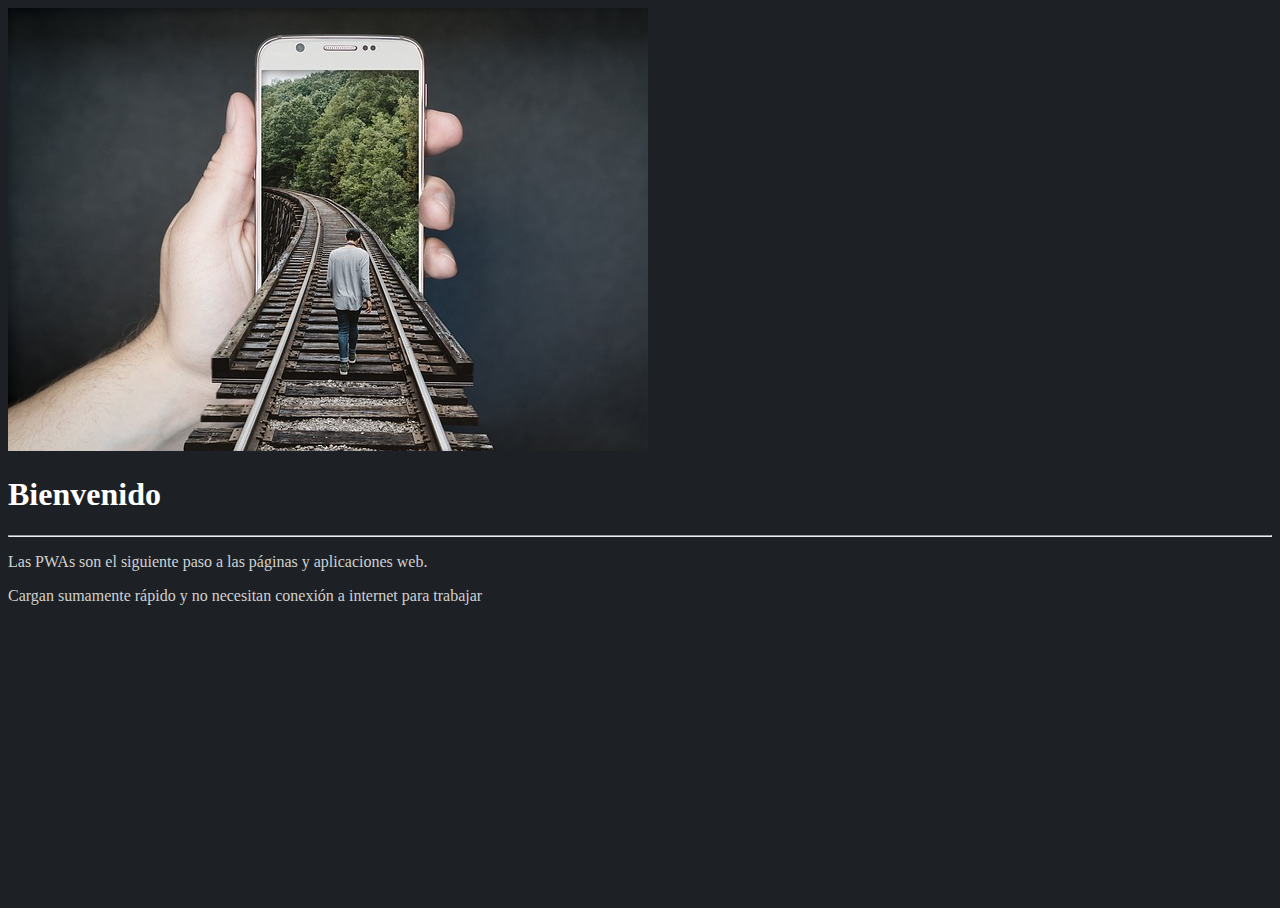
<file: 03-service-worker/03-service-worker/index.html>
<!DOCTYPE html>
<html lang="en">
<head>
    <meta charset="UTF-8">
    <meta name="viewport" content="width=device-width, initial-scale=1.0">
    <meta http-equiv="X-UA-Compatible" content="ie=edge">
    <title>Mi PWA</title>

    <link rel="stylesheet" href="https://stackpath.bootstrapcdn.com/bootstrap/4.1.3/css/bootstrap.min.css" integrity="sha384-MCw98/SFnGE8fJT3GXwEOngsV7Zt27NXFoaoApmYm81iuXoPkFOJwJ8ERdknLPMO" crossorigin="anonymous">
    <link rel="stylesheet" href="css/style.css">
</head>
<body class="container p-3">

    <img src="img/main.jpg" alt="Vías del tren" class="img-fluid">
    
    <h1>Bienvenido</h1>
    <hr>

    <p>
        Las PWAs son el siguiente paso a las páginas y aplicaciones web.
    </p>
    <p>
        Cargan sumamente rápido y no necesitan conexión a internet para trabajar
    </p>



    <script src="js/app.js"></script>

</body>
</html>
</file>
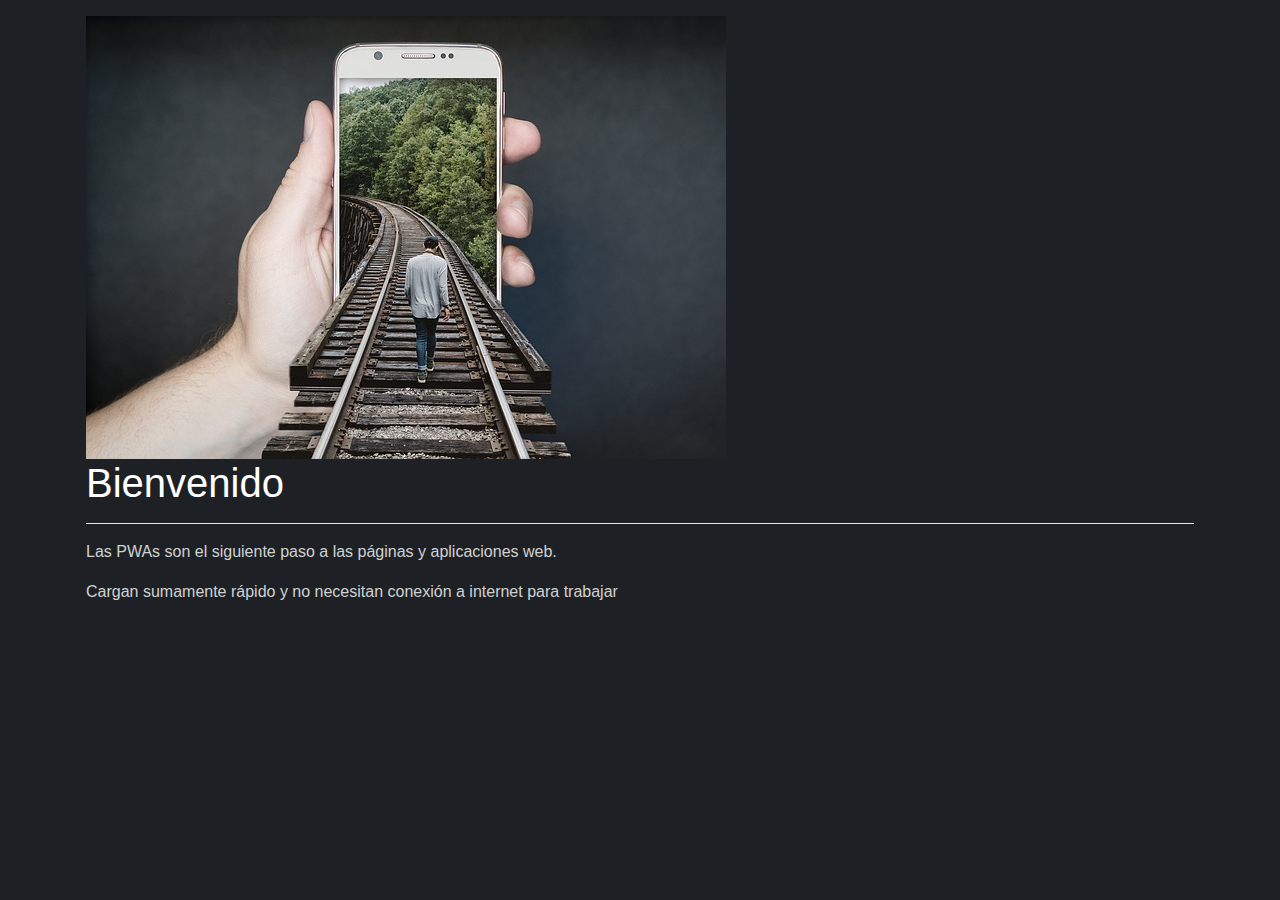
<file: 04-cache-offline-inicio/04-cache-offline/index.html>
<!DOCTYPE html>
<html lang="en">
<head>
    <meta charset="UTF-8">
    <meta name="viewport" content="width=device-width, initial-scale=1.0">
    <meta http-equiv="X-UA-Compatible" content="ie=edge">
    <title>Mi PWA</title>

    <link rel="stylesheet" href="https://stackpath.bootstrapcdn.com/bootstrap/4.1.3/css/bootstrap.min.css" 
>
    <link rel="stylesheet" href="css/style.css">
</head>
<body class="container p-3">

    <img src="img/main.jpg" alt="Vías del tren" class="img-fluid">
    <!--
    <img src="https://astelus.com/wp-content/viajes/Lago-Moraine-Parque-Nacional-Banff-Alberta-Canada.jpg" alt="Vías del tren" class="img-fluid">
    <img src="https://i.pinimg.com/550x/0f/1a/69/0f1a695335b2f8269efc3387bafa6ea3.jpg" alt="Vías del tren" class="img-fluid">
    <img src="https://i.pinimg.com/originals/39/2f/67/392f67061e75742d3ac10f73b2656e75.jpg" alt="Vías del tren" class="img-fluid">
    <img src="https://st.depositphotos.com/1000745/1853/i/600/depositphotos_18532353-stock-photo-beautiful-turquoise-lake.jpg" alt="Vías del tren" class="img-fluid">
    <img src="https://img.freepik.com/foto-gratis/bonito-paisaje-playa-al-atardecer-barca_1112-212.jpg" alt="Vías del tren" class="img-fluid">
    <img src="https://upload.wikimedia.org/wikipedia/commons/thumb/5/51/Bow_Lake_beim_Icefields_Parkway.jpg/1200px-Bow_Lake_beim_Icefields_Parkway.jpg" alt="Vías del tren" class="img-fluid">
    <img src="[data-uri]" alt="Vías del tren" class="img-fluid">
    <img src="https://natureconservancy-h.assetsadobe.com/is/image/content/dam/tnc/nature/en/photos/tnc_52987642_Full.jpg?crop=0%2C233%2C4000%2C2200&wid=4000&hei=2200&scl=1.0" alt="Vías del tren" class="img-fluid">
    <img src="[data-uri]" alt="Vías del tren" class="img-fluid">
    <img src="[data-uri]" alt="Vías del tren" class="img-fluid">
    !-->
    
    
    <h1>Bienvenido</h1>
    <hr>

    <p>
        Las PWAs son el siguiente paso a las páginas y aplicaciones web.
    </p>
    <p>
        Cargan sumamente rápido y no necesitan conexión a internet para trabajar
    </p>



    <script src="js/app.js"></script>

</body>
</html>
</file>
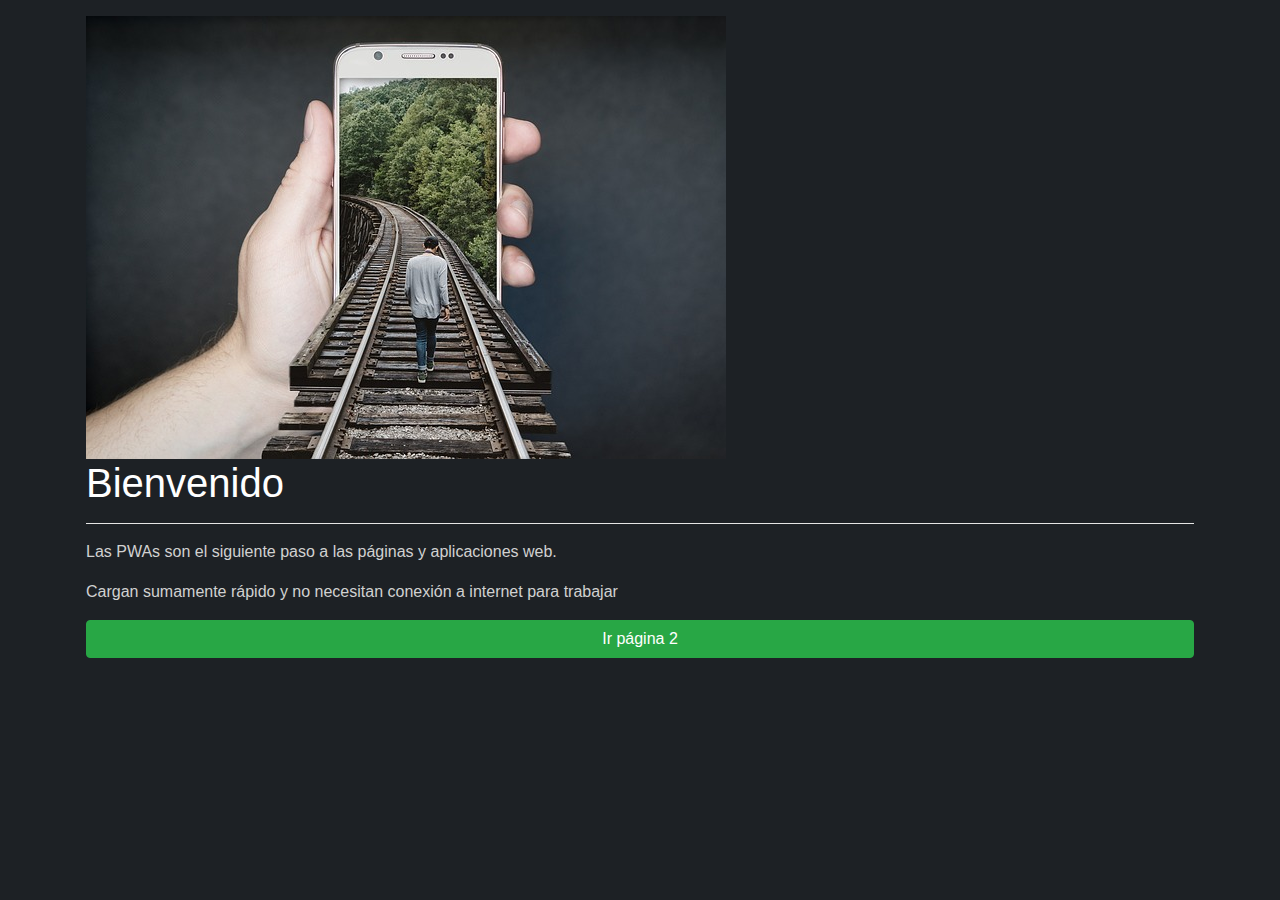
<file: 05-navegacion-offline/05-navegacion-offline/index.html>
<!DOCTYPE html>
<html lang="en">
<head>
    <meta charset="UTF-8">
    <meta name="viewport" content="width=device-width, initial-scale=1.0">
    <meta http-equiv="X-UA-Compatible" content="ie=edge">
    <title>Mi PWA</title>

    <link rel="stylesheet" href="https://stackpath.bootstrapcdn.com/bootstrap/4.1.3/css/bootstrap.min.css">
    <link rel="stylesheet" href="css/style.css">
</head>
<body class="container p-3">

    
    <img src="img/main.jpg" alt="Vías del tren" class="img-fluid">
    <!-- <img src="https://images.pexels.com/photos/371633/pexels-photo-371633.jpeg?auto=compress&cs=tinysrgb&h=350" alt="Vías del tren" class="img-fluid"> -->
    <!-- <img src="https://images.pexels.com/photos/132037/pexels-photo-132037.jpeg?auto=compress&cs=tinysrgb&h=350" alt="Vías del tren" class="img-fluid"> -->
    <!-- <img src="https://cdn.fstoppers.com/styles/large-16-9/s3/lead/2018/06/ultra-wide-mistakes-lead-image.jpg" alt="Vías del tren" class="img-fluid"> -->
    <!-- <img src="https://images.pexels.com/photos/210186/pexels-photo-210186.jpeg?auto=compress&cs=tinysrgb&h=350" alt="Vías del tren" class="img-fluid"> -->
    <!-- <img src="https://www.usnews.com/dims4/USNEWS/2ffb4ff/2147483647/resize/1200x%3E/quality/85/?url=http%3A%2F%2Fmedia.beam.usnews.com%2F33%2Fdc%2Fc70106214b8c9fd1df474942fafc%2F18-milford-sound-fjords-national-park.jpg" alt="Vías del tren" class="img-fluid"> -->
    <!-- <img src="http://www.spanishandsurf.net/wordpress/wp-content/uploads/Paisaje_25-520x265.jpg" alt="Vías del tren" class="img-fluid"> -->
    <!-- <img src="https://iso.500px.com/wp-content/uploads/2018/02/500px_blog_landscape_photography_quest-1500x1000.jpg" alt="Vías del tren" class="img-fluid"> -->
    <!-- <img src="https://media.istockphoto.com/photos/alberta-wilderness-near-banff-picture-id583809524?k=6&m=583809524&s=612x612&w=0&h=BULe3Nu75PMVOVMctj6jIM6Wmb9tivpwvVsu6sOpo9A=" alt="Vías del tren" class="img-fluid"> -->
    



    <h1>Bienvenido</h1>
    <hr>

    <p>
        Las PWAs son el siguiente paso a las páginas y aplicaciones web.
    </p>
    <p>
        Cargan sumamente rápido y no necesitan conexión a internet para trabajar
    </p>

  <a href="pages/page2.html" class="btn btn-success btn-block">Ir página 2</a>

    <script src="js/app.js"></script>

</body>
</html>
</file>
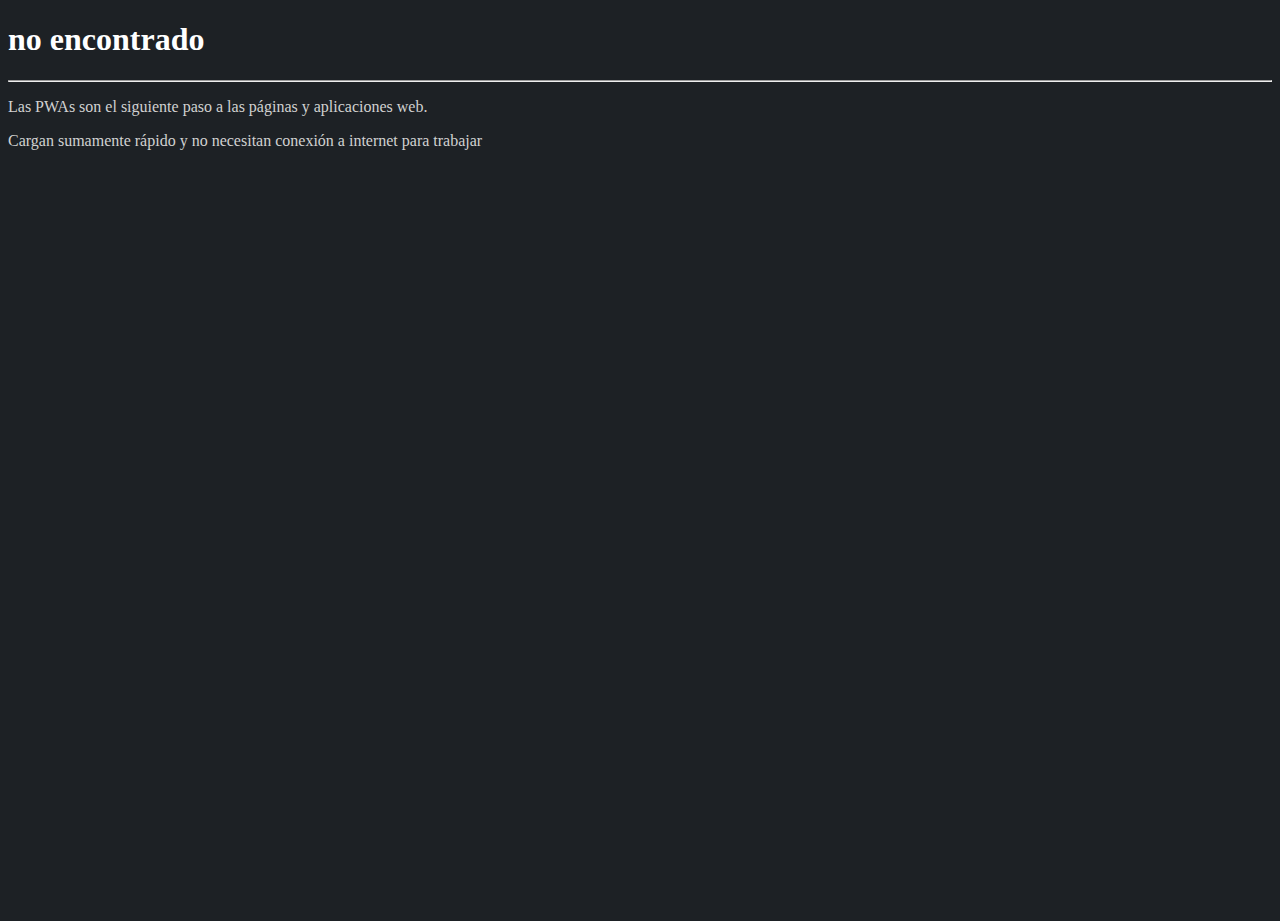
<file: 02-service-worker/02-service-worker/pages/no-encontrado.html>
<!DOCTYPE html>
<html lang="en">
<head>
    <meta charset="UTF-8">
    <meta name="viewport" content="width=device-width, initial-scale=1.0">
    <meta http-equiv="X-UA-Compatible" content="ie=edge">
    <title>Mi PWA</title>

    <link rel="stylesheet" href="https://stackpath.bootstrapcdn.com/bootstrap/4.1.3/css/bootstrap.min.css" integrity="sha384-MCw98/SFnGE8fJT3GXwEOngsV7Zt27NXFoaoApmYm81iuXoPkFOJwJ8ERdknLPMO" crossorigin="anonymous">
    <link rel="stylesheet" href="../css/style.css">
</head>
<body class="container p-3">

    
    <h1>no encontrado</h1>
    <hr>

    <p>
        Las PWAs son el siguiente paso a las páginas y aplicaciones web.
    </p>
    <p>
            Cargan sumamente rápido y no necesitan conexión a internet para trabajar
    </p>



    <script src="../js/app.js"></script>

</body>
</html>
</file>
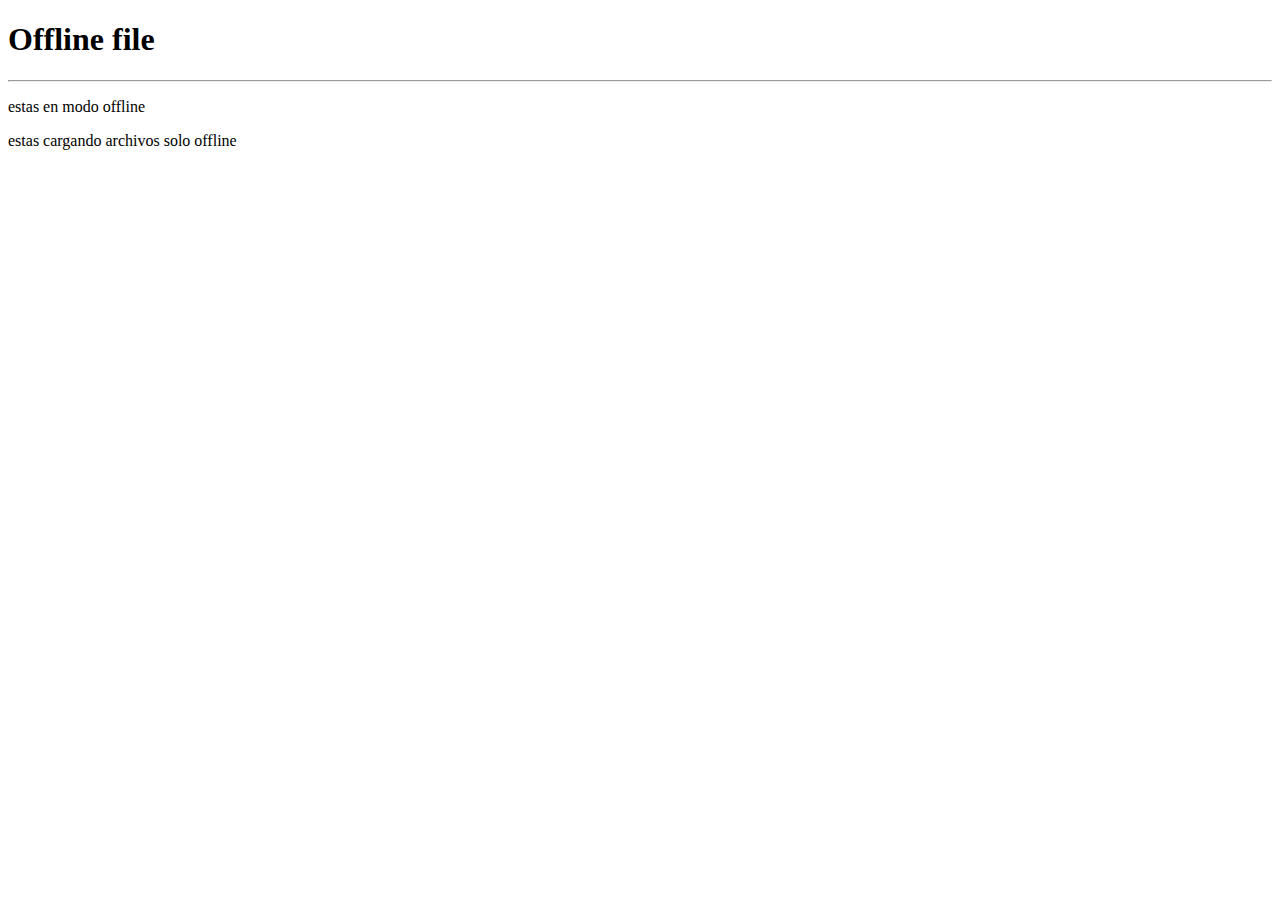
<file: 04-cache-offline-inicio/04-cache-offline/pages/offline.html>
<!DOCTYPE html>
<html lang="en">
<head>
    <meta charset="UTF-8">
    <meta name="viewport" content="width=device-width, initial-scale=1.0">
    <meta http-equiv="X-UA-Compatible" content="ie=edge">
    <title>Mi PWA</title>

    <!-- <link rel="stylesheet" href="https://stackpath.bootstrapcdn.com/bootstrap/4.1.3/css/bootstrap.min.css" integrity="sha384-MCw98/SFnGE8fJT3GXwEOngsV7Zt27NXFoaoApmYm81iuXoPkFOJwJ8ERdknLPMO" crossorigin="anonymous">
    <link rel="stylesheet" href="css/style.css"> -->
    
</head>
<body class="container p-3">

    <!--<img src="img/main.jpg" alt="Vías del tren" class="img-fluid">-->
    

    
    
    <h1>Offline file</h1>
    <hr>

    <p>
        estas en modo offline
    </p>
    <p>
        estas cargando archivos solo offline
    </p>


<!--<script src="js/app.js"></script>-->
    

</body>
</html>
</file>
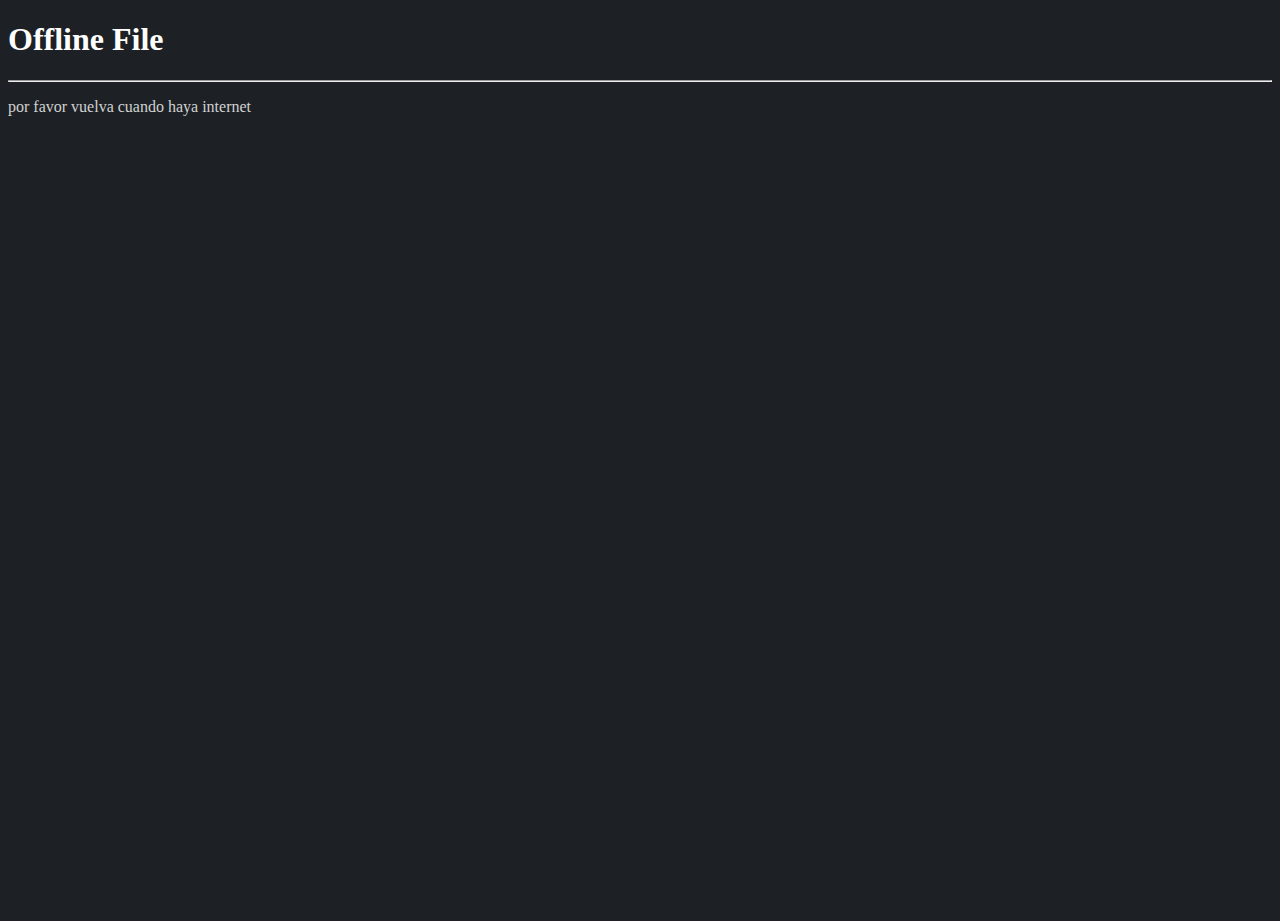
<file: 05-navegacion-offline/05-navegacion-offline/pages/offline.html>
<!DOCTYPE html>
<html lang="en">
<head>
    <meta charset="UTF-8">
    <meta name="viewport" content="width=device-width, initial-scale=1.0">
    <meta http-equiv="X-UA-Compatible" content="ie=edge">
    <title>Mi PWA</title>

     <link rel="stylesheet" href="https://stackpath.bootstrapcdn.com/bootstrap/4.1.3/css/bootstrap.min.css" integrity="sha384-MCw98/SFnGE8fJT3GXwEOngsV7Zt27NXFoaoApmYm81iuXoPkFOJwJ8ERdknLPMO" crossorigin="anonymous"> 
     <link rel="stylesheet" href="../css/style.css"> 
</head>
<body class="container p-3">

    <!-- <img src="img/main.jpg" alt="Vías del tren" class="img-fluid"> -->
    
    <h1>Offline File</h1>
    <hr>
    <p>por favor vuelva cuando haya internet</p>


    <!-- <script src="js/app.js"></script> -->

</body>
</html>
</file>
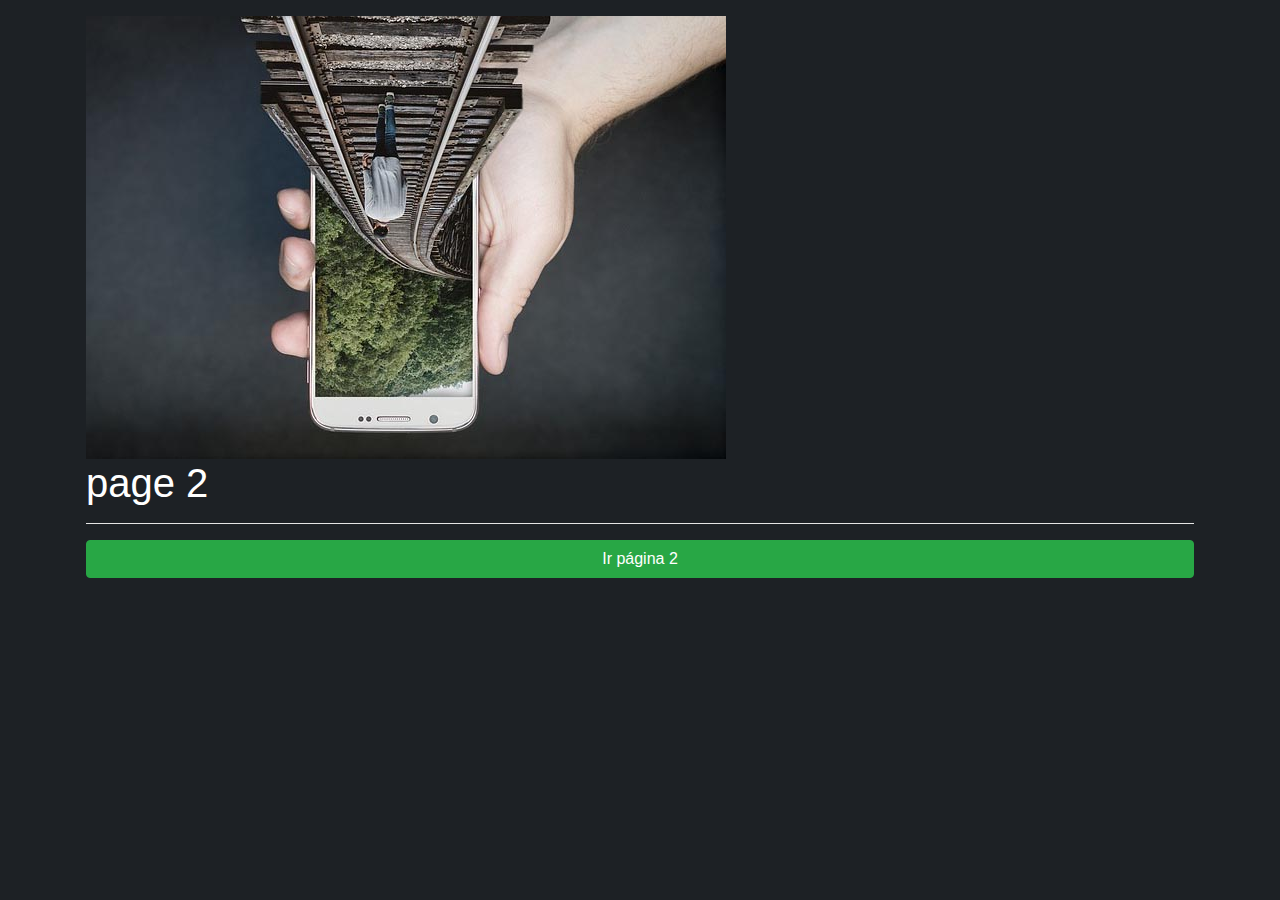
<file: 05-navegacion-offline/05-navegacion-offline/pages/page2.html>
<!DOCTYPE html>
<html lang="en">
<head>
    <meta charset="UTF-8">
    <meta name="viewport" content="width=device-width, initial-scale=1.0">
    <meta http-equiv="X-UA-Compatible" content="ie=edge">
    <title>Mi PWA</title>

    <link rel="stylesheet" href="https://stackpath.bootstrapcdn.com/bootstrap/4.1.3/css/bootstrap.min.css">
    <link rel="stylesheet" href="../css/style.css">
</head>
<body class="container p-3">

    
    <img src="../img/main-patas-arriba.jpg" alt="Vías del tren" class="img-fluid">
   



    <h1>page 2</h1>
    <hr>

    <a href="../" class="btn btn-success btn-block">Ir página 2</a>



    <script src="../js/app.js"></script>

</body>
</html>
</file>
<file: 03-service-worker/03-service-worker/css/style.css>
html, body {
    height: 100%;
    background-color: #1D2125;
}

h1,h2,h3,h4,h5 {
    color: white;
}

hr {
    background-color: white;
}

p{
    color: #D1D1D1;
}
</file>
<file: 04-cache-offline-inicio/04-cache-offline/css/style.css>
html, body {
    height: 100%;
    background-color: #1D2125;
}

h1,h2,h3,h4,h5 {
    color: white;
}

hr {
    background-color: white;
}

p{
    color: #D1D1D1;
}
</file>
<file: 05-navegacion-offline/05-navegacion-offline/css/style.css>
html, body {
    height: 100%;
    background-color: #1D2125;
}

h1,h2,h3,h4,h5 {
    color: white;
}

hr {
    background-color: white;
}

p{
    color: #D1D1D1;
}
</file>
<file: 02-service-worker/02-service-worker/css/style.css>
html, body {
    height: 100%;
    background-color: #1D2125;
}

h1,h2,h3,h4,h5 {
    color: white;
}

hr {
    background-color: white;
}

p{
    color: #D1D1D1;
}
</file>
